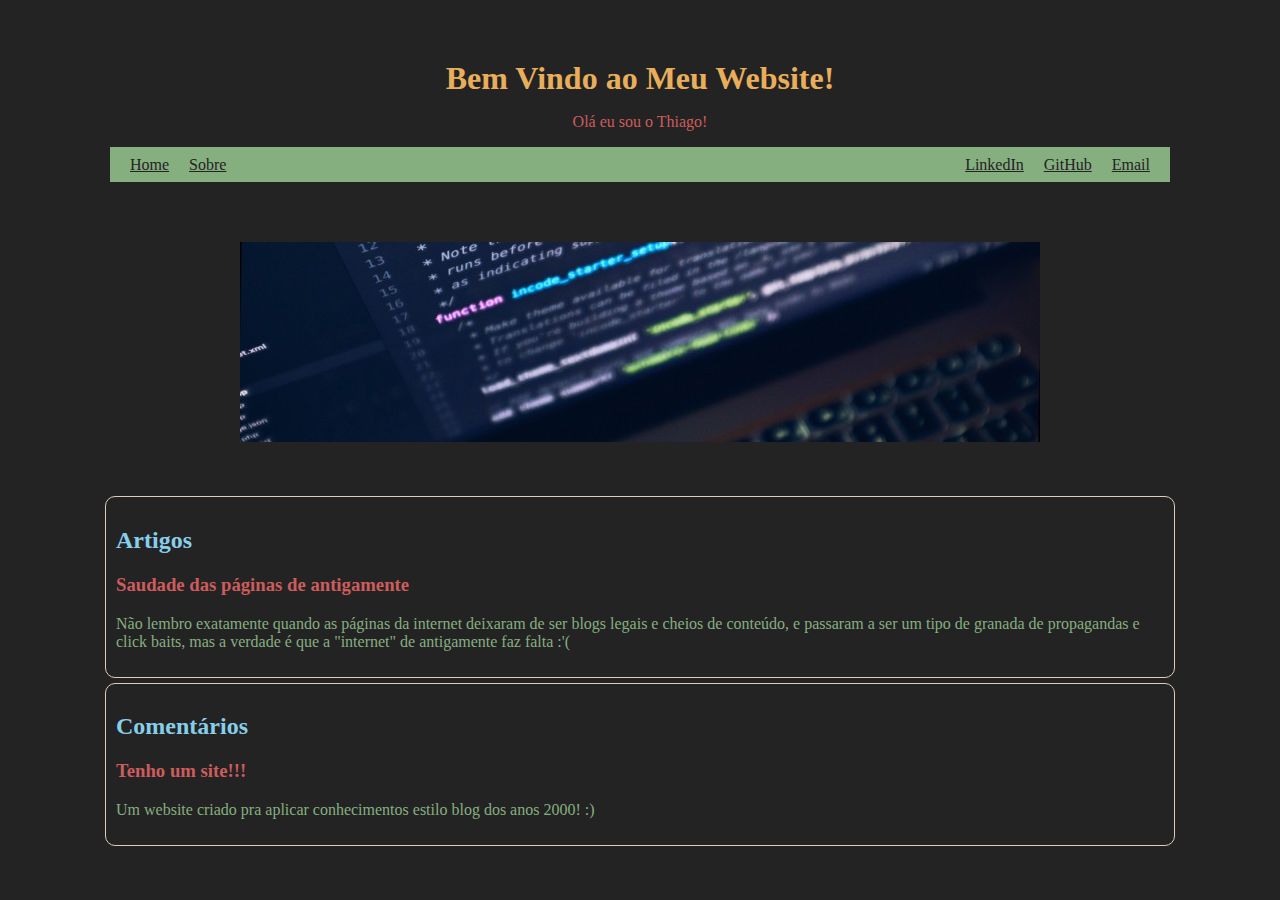
<file: index.html>
<!DOCTYPE html>
<html>

<head>
	<meta charset="UTF-8">
	<title>Meu WebSite!</title>
	<link rel="stylesheet" href="estilo.css">
</head>
<body>
		<header>
			<h1 class="titulo">Bem Vindo ao Meu Website!</h1>
			<p>Olá eu sou o Thiago!</p>
			
			<div class="barra">

				<ul>
					<li><a href="./index.html">Home</a></li>
					<li><a href=>Sobre</a></li>
				</ul>

				<ul>
					<li><a href="https://www.linkedin.com/in/theallgusto/" target="_blank">LinkedIn</a></li>
					<li><a href="https://github.com/Theallgusto01" target="_blank">GitHub</ahref></a></li>
					<li><a href="mailto:augusto.dev01@gmail.com" target="_blank">Email</a></li>
				</ul>
			</div>
		</header>

		<section id="cover">
			<img src="cover.jpg">
		</section>

		<section id="corpo">
			<section id="articles" class="post">
				<h2>Artigos</h2>
				<article id="a">
				<h3>Saudade das páginas de antigamente </h3>
				<p>Não lembro exatamente quando as páginas da internet deixaram de ser blogs legais e cheios de conteúdo, e passaram a ser um tipo de granada de propagandas e click baits, mas a verdade é que a "internet" de antigamente faz falta :'(</p>
				</article>
			</section>



			<section id="lateral" class="post">
				<h2>Comentários</h2>
				<article class="c">
					<h3>Tenho um site!!!</h3>
					<p>Um website criado pra aplicar conhecimentos estilo blog dos anos 2000! :) </p>
				</article>
				
		</section> 



</body>
</html>
</file>
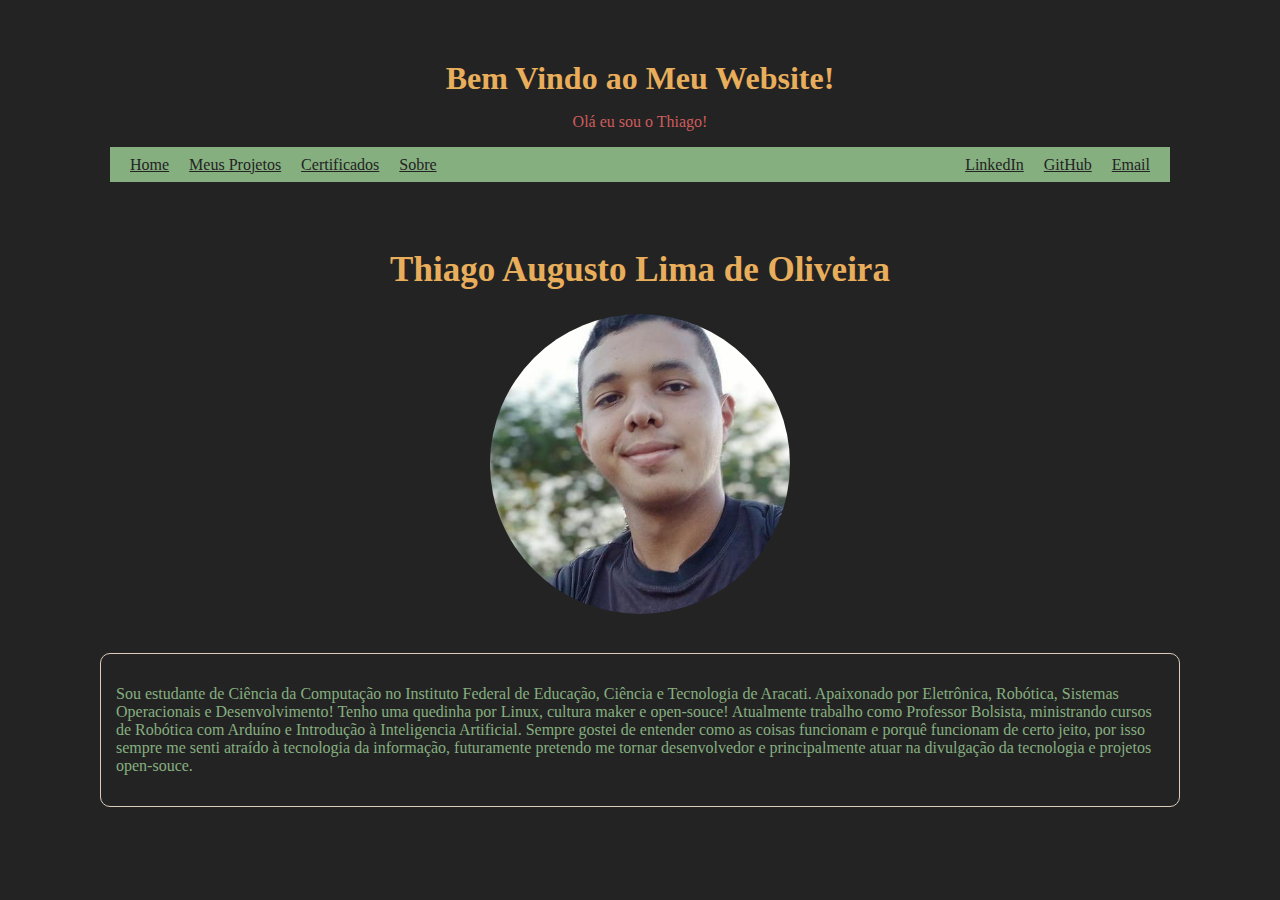
<file: sobre.html>
<!DOCTYPE html>
<html>
    <head>
        <meta charset="UTF-8">
        <title>Sobre Mim</title>
        <link rel="stylesheet" href="estilo.css">
    </head>
    <body>
		<header>
			<h1 class="titulo">Bem Vindo ao Meu Website!</h1>
			<p>Olá eu sou o Thiago!</p>
			
			<div class="barra">

				<ul>
					<li><a href="./index.html">Home</a></li>
					<li><a href="./projetos.html">Meus Projetos</a></li>
					<li><a href="./certificados.html">Certificados</a></li>
					<li><a href="./sobre.html">Sobre</a></li>
				</ul>
				
				<ul>
					<li><a href="https://www.linkedin.com/in/theallgusto/" target="_blank">LinkedIn</a></li>
					<li><a href="https://github.com/Theallgusto01" target="_blank">GitHub</ahref></a></li>
					<li><a href="mailto:augusto.dev01@gmail.com" target="_blank">Email</a></li>
				</ul>
			</div>
		</header>
    </section> 
	<section class="nome">
	<h1>Thiago Augusto Lima de Oliveira</h1>
	<img src="perfil.jpg" alt="Foto de Thiago">
	</section>
	<section class="about">
		<p>
			Sou estudante de Ciência da Computação no Instituto Federal de Educação, Ciência e Tecnologia de Aracati.
			Apaixonado por Eletrônica, Robótica, Sistemas Operacionais e Desenvolvimento!
			Tenho uma quedinha por Linux, cultura maker e open-souce!
			Atualmente trabalho como Professor Bolsista, ministrando cursos de Robótica com Arduíno e Introdução à Inteligencia Artificial. 
			Sempre gostei de entender como as coisas funcionam e porquê funcionam de certo jeito, por isso sempre me senti atraído à tecnologia da informação, futuramente pretendo me tornar desenvolvedor e principalmente atuar na divulgação da tecnologia e projetos open-souce.
		</p>
	</section>

    </body>  
</html>
</file>
<file: estilo.css>
* {
    font-family: 'Times New Roman', Times, serif;
}

body {
    background-color: #232323;
    margin: auto;
    max-width: 1080px;
}
header {
    text-align: center;
    color: #e8ae5b;
    padding: 10px;
    margin-top: 50px;
}
header p {
    color: #cd5c5c;
}
.titulo{
    margin: 0;
}

.barra{ 
    display: flex;
    align-items: center;
    justify-content: space-between;
    height: 35px;
    color: #ddccbb;
    background-color: #86af80;
}
.barra a{
    color: #232323;
}
.barra ul{
    display: flex;
    padding: 10px;
    list-style-type: none;

}
.barra li{  
    margin: auto;
    padding: 10px;

}

section#cover {
    margin: 50px 0;
    text-align: center;

}
.corpo {
    display: flex;
    margin: 30px;
    padding: 5px;
    color:#ddccbb ;
}
.corpo h2{
    margin: 10px;
}
section .post{
    border: 1px solid #ddccbb;
    border-radius: 10px;
    padding: 10px;
    margin: 5px;
    color: #cd5c5c;
}

.post p{
    color: #86af80;
}
.post h2{
    color: #87ceeb;
}
.nome{
    text-align: center;
    margin: 30px;
    padding: 5px;
    color:#ddccbb ;
}
.nome h1{
    font-size: 35px;
    color: #e8ae5b;
    
    
 
}
.nome img{
    border-radius: 50%;
    width: 300px;
}

.about{
    border: 1px solid #ddccbb;
    border-radius: 10px;
    padding: 15px;
    color: #86af80;

}
.certificados {
    display: flex;
    
}
</file>
